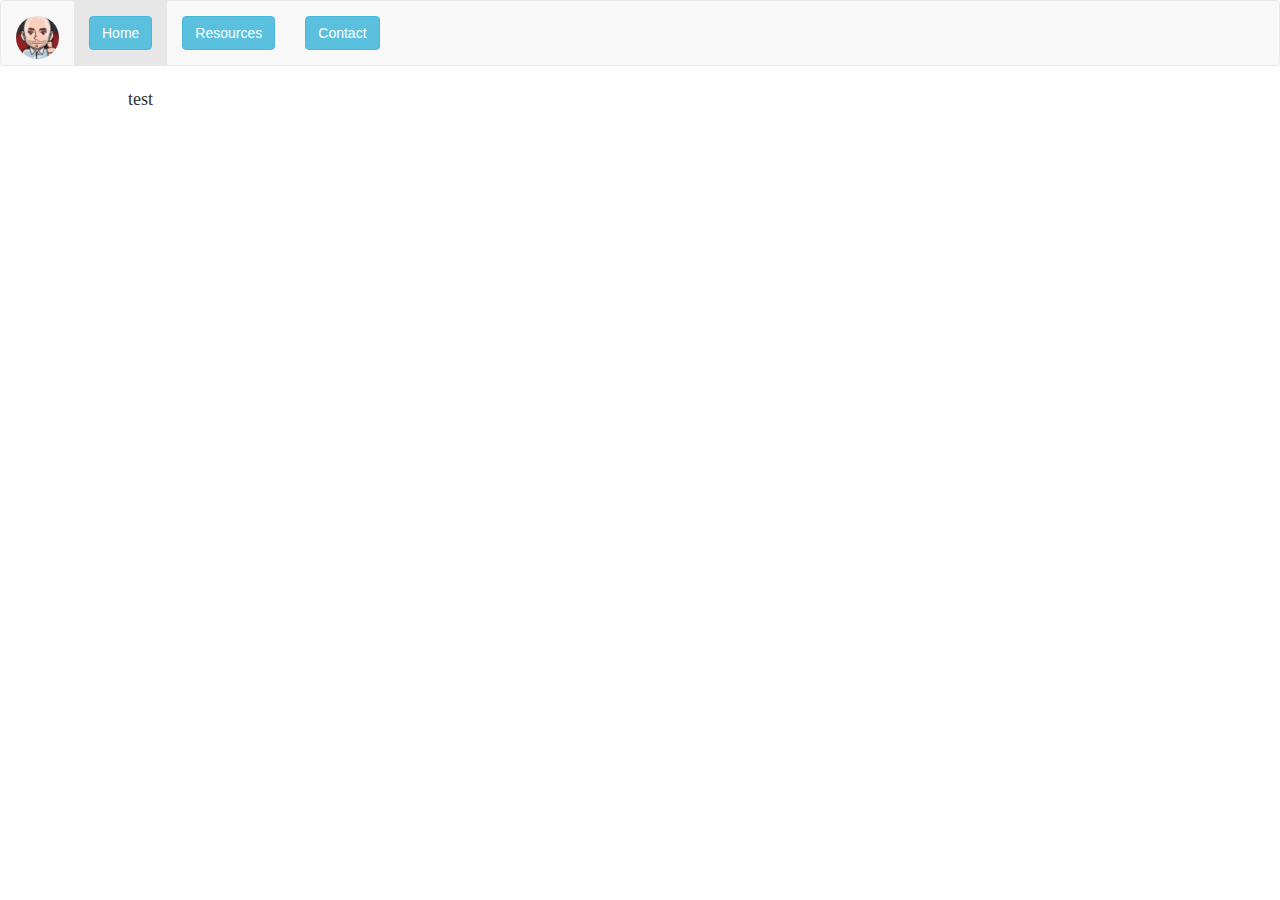
<file: index.html>
<!DOCTYPE html>
<html lang="en">

<head>
  <title>Library</title>
  <meta charset="utf-8">
  <meta name="viewport" content="width=device-width, initial-scale=1">
  <link rel="stylesheet" href="https://maxcdn.bootstrapcdn.com/bootstrap/3.3.7/css/bootstrap.min.css">
  <link rel="stylesheet" href="style.css">
  <script src="https://ajax.googleapis.com/ajax/libs/jquery/1.11.3/jquery.min.js"></script>
  <script src="https://maxcdn.bootstrapcdn.com/bootstrap/3.3.7/js/bootstrap.min.js"></script>
</head>

<body>
  <center>
    <!--This is where the navigation bar for the website starts-->
    <nav class="navbar navbar-default">
      <div class="container-fluid">
        <div class="navbar-header">
          <a class="navbar-brand" href="#">
            <img alt="Brand" width="43" src="images/chris.png" class="img-circle">
          </a>
        </div>
        <div>
          <ul class="nav navbar-nav">
            <li class="active">
              <a href="index.html">
                <button type="button" class="btn btn-info">Home</button>
              </a>
            </li>
            <!-- <li>
              <a href="pages/sep1.html">
                <button type="button" class="btn btn-info">SEP9</button>
              </a>
            </li>
            <li>
              <a href="pages/sep3.html">
                <button type="button" class="btn btn-info">SEP11</button>
              </a>
            </li> -->
            <li>
              <a href="pages/res.html">
                <button type="button" class="btn btn-info">Resources</button>
              </a>
            </li>
            <li>
              <a href="pages/contact.html">
                <button type="button" class="btn btn-info">Contact</button>
              </a>
            </li>
          </ul>

        </div>
      </div>
    </nav>
  </center>
  <!--This is where the grid starts-->
  <!-- <div class="container-fluid">
    <div class="row">
      <div class="col-sm-4">
        <div class="row">
          <div class="col-sm-4">
            <center>
              <a href="https://gmail.com/">
                <img src="images/imagehome/gmail2.png" class="img-rounded" alt="Cinque Terre" width="" height="">
              </a>
            </center>
          </div>
          <div class="col-sm-4">
            <center>
              <a href="https://pupilpath.skedula.com/">
                <img src="images/imagehome/pupilpath.png" class="img-rounded" alt="Cinque Terre" width="" height="">
              </a>
            </center>
          </div>
          <div class="col-sm-4">
            <center>
              <a href="http://www.nycacademy.org/">
                <img src="images/imagehome/cha.jpg" class="img-rounded" alt="Cinque Terre" width="" height="">
              </a>
            </center>
          </div>

          <div class="col-sm-4">
            <center>
              <a href="https://codio.com/">
                <img src="images/imagehome/codio.png" class="img-rounded" alt="Cinque Terre" width="" height="">
              </a>
            </center>
          </div>

          <div class="col-sm-4">
            <center>
              <a href="https://scratch.mit.edu/">
                <img src="images/imagehome/scratch_cat.gif" class="img-rounded" alt="Cinque Terre" width="" height="">
              </a>
            </center>
          </div>
          <div class="col-sm-4">
            <center>
              <a href="https://www.codesters.com/">
                <img src="images/imagehome/codesters.png" class="img-rounded" alt="Cinque Terre" width="" height="">
              </a>
            </center>

          </div>
        </div>
      </div>

      <div class="col-sm-4">
        <h1>mrtoffs.com</h1>
        <p>Welcome! This website is meant to bridge the gap between home and the classroom. Within these pages and posts, you will find vital information about what’s going on in class. Please visit the contact page if you need to contact me. </p>

        <div class="annbar" align="center">
          <p>Announcement:</p>
          <ul>
            <li>2/2: First Day of Semester 2.</li>
            <li>2/8: Schools Closed </li>
            <li>2/15-2/20: Schools Closed</li>
          </ul>
        </div>

        <p>
      </div>

      <div class="col-sm-4">
        <a class="twitter-timeline" href="https://twitter.com/mrtoffs" data-widget-id="496781249176797184">Tweets by @mrtoffs</a>
        <script>
          ! function(d, s, id) {
            var js, fjs = d.getElementsByTagName(s)[0],
              p = /^http:/.test(d.location) ? 'http' : 'https';
            if (!d.getElementById(id)) {
              js = d.createElement(s);
              js.id = id;
              js.src = p + "://platform.twitter.com/widgets.js";
              fjs.parentNode.insertBefore(js, fjs);
            }
          }(document, "script", "twitter-wjs");
        </script>
      </div>

    </div>
  </div> -->
<p>test</p>
</body>

</html>
</file>
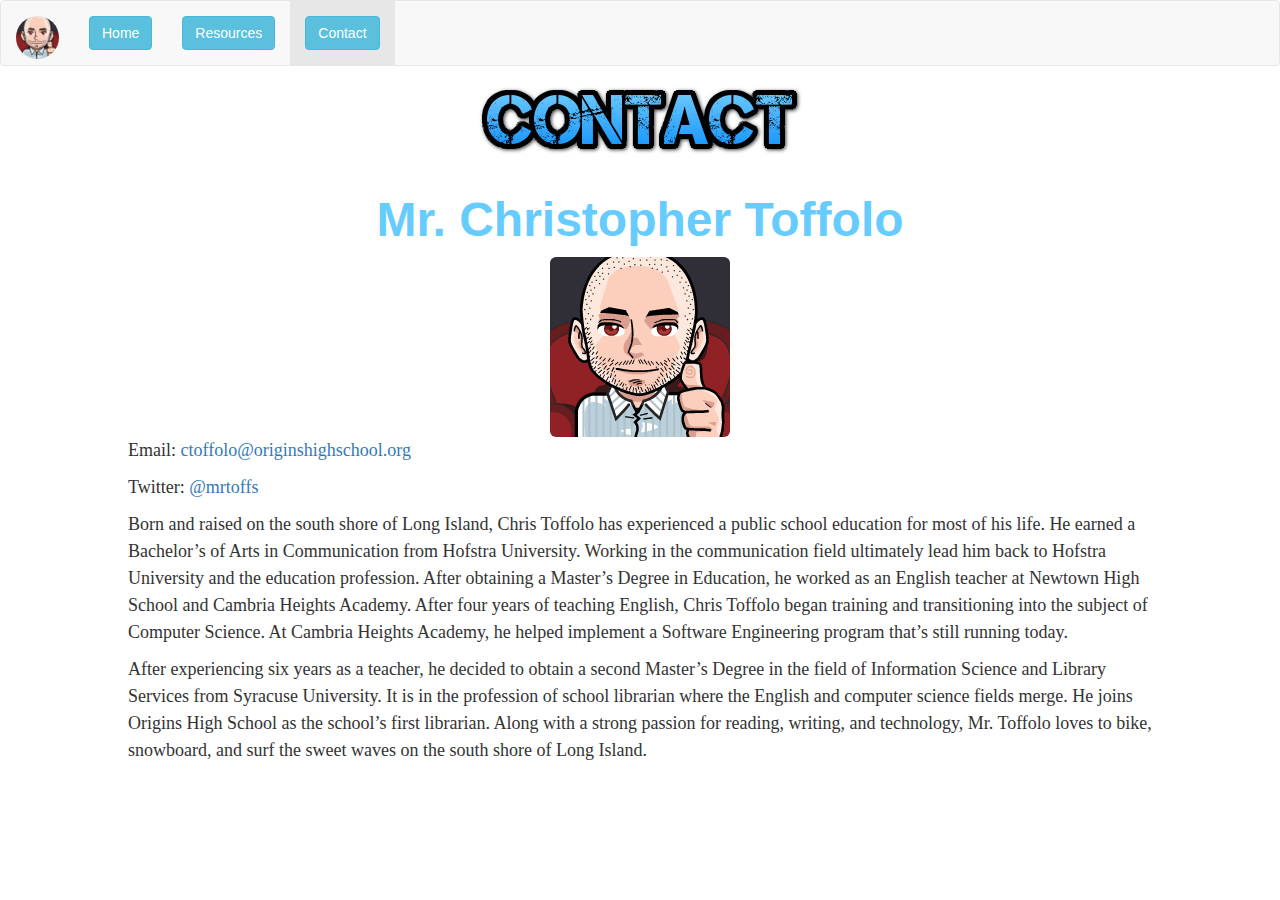
<file: pages/contact.html>
<!DOCTYPE html>
<html lang="en">
<head>

  <title>Contact</title>
  <meta charset="utf-8">
  <meta name="viewport" content="width=device-width, initial-scale=1">
  <link rel="stylesheet" href="https://maxcdn.bootstrapcdn.com/bootstrap/3.3.7/css/bootstrap.min.css">

  <link rel="stylesheet" href="../style.css">
  <script src="https://ajax.googleapis.com/ajax/libs/jquery/1.11.3/jquery.min.js"></script>
  <script src="http://maxcdn.bootstrapcdn.com/bootstrap/3.3.5/js/bootstrap.min.js"></script>
</head>
<body>
<center>
<!--This is where the navigation bar for the website starts-->
<nav class="navbar navbar-default">
  <div class="container-fluid">
    <div class="navbar-header">
      <a class="navbar-brand" href="#">
        <img alt="Brand" width="43" src="../images/chris.png" class="img-circle">
      </a>
    </div>
    <div>
      <ul class="nav navbar-nav">
        <li><a href="../index.html"><button type="button" class="btn btn-info">Home</button></a></li>
        <!-- <li><a href="sep1.html"><button type="button" class="btn btn-info">SEP9</button></a></li>
        <li><a href="sep3.html"><button type="button" class="btn btn-info">SEP11</button></a></li> -->
        <li><a href="res.html"><button type="button" class="btn btn-info">Resources</button></a></li>
        <li class="active"><a href="contact.html"><button type="button" class="btn btn-info">Contact</button></a></li>
      </ul>

    </div>
  </div>
</nav>
<img src="../images/imagehome/contact.png">
</center>
<br>
<center><h2>Mr. Christopher Toffolo</h2></center>
<center><img src="../images/chris.png" class="img-rounded"></center>
<p>Email: <a href="mailto:ctoffolo@originshighschool.org">ctoffolo@originshighschool.org</a></p>
<p>Twitter: <a href="https://twitter.com/mrtoffs">@mrtoffs</a></p>

<p>Born and raised on the south shore of Long Island, Chris Toffolo has experienced a public school education for most of his life. He earned a Bachelor’s of Arts in Communication from Hofstra University. Working in the communication field ultimately lead him back to Hofstra University and the education profession. After obtaining a Master’s Degree in Education, he worked as an English teacher at Newtown High School and Cambria Heights Academy. After four years of teaching English, Chris Toffolo began training and transitioning into the subject of Computer Science. At Cambria Heights Academy, he helped implement a Software Engineering program that’s still running today.</p>
<p> After experiencing six years as a teacher, he decided to obtain a second Master’s Degree in the field of Information Science and Library Services from Syracuse University. It is in the profession of school librarian where the English and computer science fields merge. He joins Origins High School as the school’s first librarian. Along with a strong passion for reading, writing, and technology, Mr. Toffolo loves to bike, snowboard, and surf the sweet waves on the south shore of Long Island. </p>
</file>
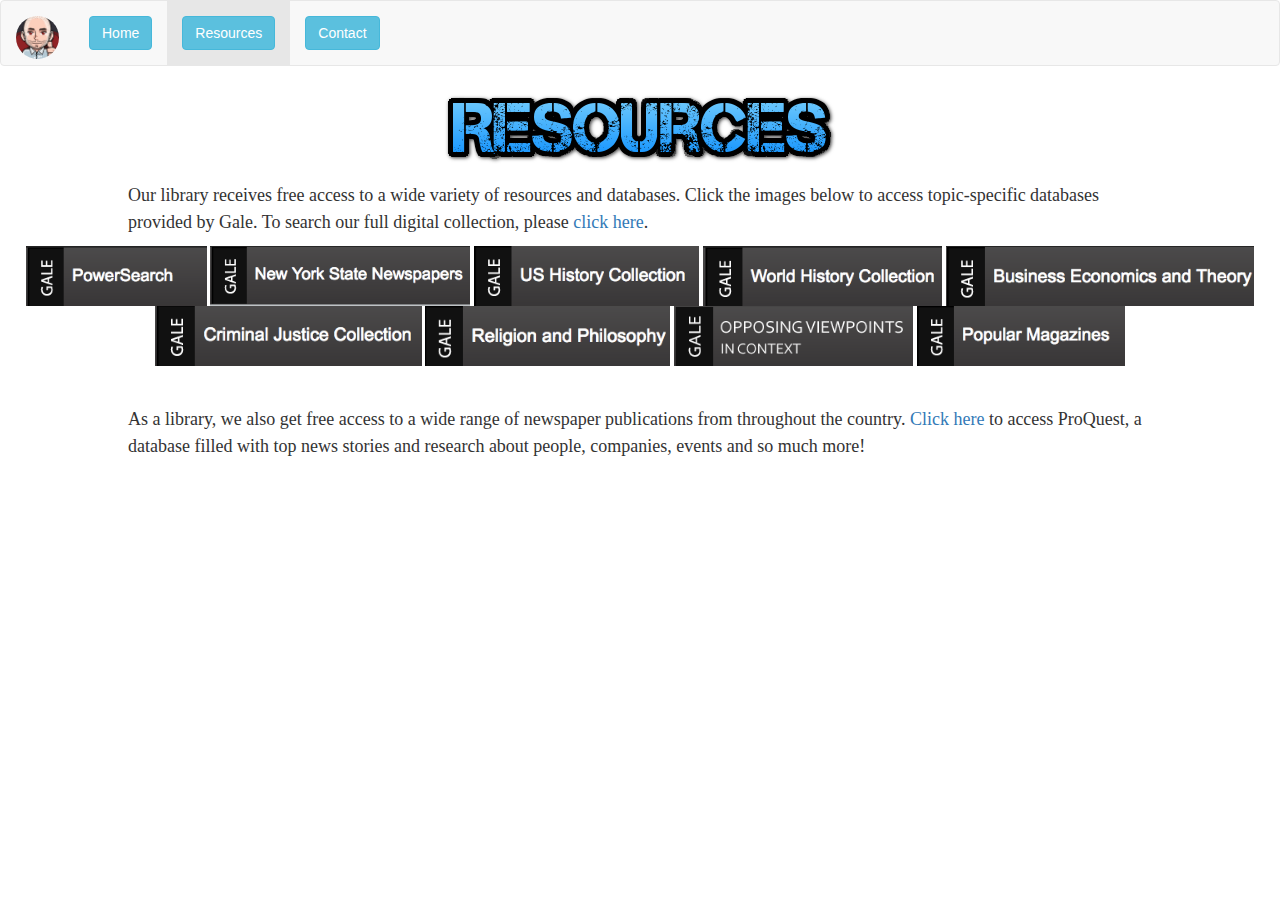
<file: pages/res.html>
<!DOCTYPE html>
<html lang="en">
<head>

  <title>Resources</title>
  <meta charset="utf-8">
  <meta name="viewport" content="width=device-width, initial-scale=1">
<link rel="stylesheet" href="https://maxcdn.bootstrapcdn.com/bootstrap/3.3.7/css/bootstrap.min.css">
  <link rel="stylesheet" href="../style.css">
  <script src="https://ajax.googleapis.com/ajax/libs/jquery/1.11.3/jquery.min.js"></script>
  <script src="http://maxcdn.bootstrapcdn.com/bootstrap/3.3.5/js/bootstrap.min.js"></script>
</head>
<body>
<center>
<!--This is where the navigation bar for the website starts-->
<nav class="navbar navbar-default">
  <div class="container-fluid">
    <div class="navbar-header">
      <a class="navbar-brand" href="#">
        <img alt="Brand" width="43" src="../images/chris.png" class="img-circle">
      </a>
    </div>
    <div>
      <ul class="nav navbar-nav">
        <li><a href="../index.html"><button type="button" class="btn btn-info">Home</button></a></li>
        <!-- <li><a href="sep1.html"><button type="button" class="btn btn-info">SEP9</button></a></li>
        <li><a href="sep3.html"><button type="button" class="btn btn-info">SEP11</button></a></li> -->
        <li class="active"><a href="res.html"><button type="button" class="btn btn-info">Resources</button></a></li>
        <li><a href="contact.html"><button type="button" class="btn btn-info">Contact</button></a></li>
      </ul>

    </div>
  </div>
</nav>
<img src="../images/imagehome/res.png">
</center>

<body>
<p> </p>
<p> </p>
<p> </p>
<p>Our library receives free access to a wide variety of resources and databases. Click the images below to access topic-specific databases provided by Gale. To search our full digital collection, please <a href="http://find.galegroup.com/menu/commonmenu.do?userGroupName=nysl_me_73_shb">click here</a>.</p>
<center>
    <div>
      <div class="res">
      <a href="http://galesupport.com/novelGeo/novelGeoLink.php?loc=nysl_me_73_shb&db=GPS"><img class ="resImg" src="../images/resimg/gsearch.png"></a>
      </div>
      <div class="res">
      <a href="http://galesupport.com/novelGeo/novelGeoLink.php?loc=nysl_me_73_shb&db=SP01"><img class ="resImg" src="../images/resimg/gnews.png"></a>
      </div>
      <div class="res">
      <a href="	http://galesupport.com/novelGeo/novelGeoLink.php?loc=nysl_me_73_shb&db=PPUS"><img class ="resImg" src="../images/resimg/gushistory.png"></a>
      </div>
      <div class="res">
      <a href="http://galesupport.com/novelGeo/novelGeoLink.php?loc=nysl_me_73_shb&db=PPWH"><img class ="resImg" src="../images/resimg/gworldhistory.png"></a>
      </div>
      <div class="res">
      <a href="	http://galesupport.com/novelGeo/novelGeoLink.php?loc=nysl_me_73_shb&db=PPBE"><img class ="resImg" src="../images/resimg/gbuseco.png"></a>
      </div>
      <div class="res">
      <a href="	http://galesupport.com/novelGeo/novelGeoLink.php?loc=nysl_me_73_shb&db=PPCJ"><img class ="resImg" src="../images/resimg/gcrimjustice.png"></a>
      </div>
      <div class="res">
      <a href="http://galesupport.com/novelGeo/novelGeoLink.php?loc=nysl_me_73_shb&db=PPRP"><img class ="resImg" src="../images/resimg/greligion.png"></a>
      </div>
      <div class="res">
      <a href="http://galesupport.com/novelGeo/novelGeoLink.php?loc=nysl_me_73_shb&db=OVIC"><img class ="resImg" src="../images/resimg/goppview.png"></a>
      </div>
      <div class="res">
      <a href="http://galesupport.com/novelGeo/novelGeoLink.php?loc=nysl_me_73_shb&db=PPPM	"><img class ="resImg" src="../images/resimg/gpop.png"></a>
      </div>


</center>


<br>
<br>
<!-- <h4>ProQuest</h4> -->
<p>As a library, we also get free access to a wide range of newspaper publications from throughout the country. <a href ="http://galesupport.com/novelGeo/novelGeoLink.php?token=PL2VG5F11DDDWL15&db=PQ">Click here</a> to access ProQuest, a database filled with top news stories and research about people, companies, events and so much more!</p>


</body>
</html>
</file>
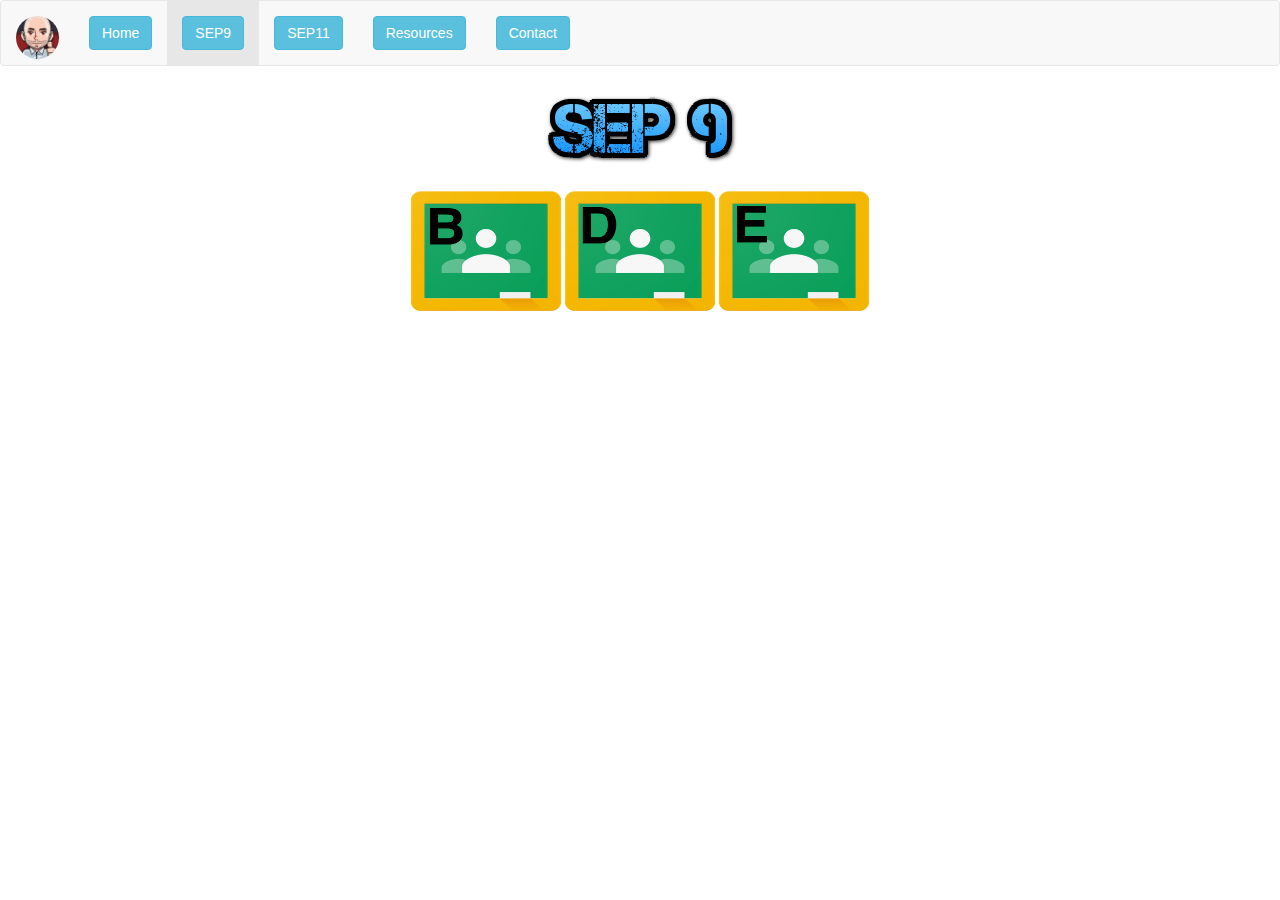
<file: pages/sep1.html>
<!DOCTYPE html>
<html lang="en">
<head>

  <title>SEP 9</title>
  <meta charset="utf-8">
  <meta name="viewport" content="width=device-width, initial-scale=1">
  <link rel="stylesheet" href="https://maxcdn.bootstrapcdn.com/bootstrap/3.3.7/css/bootstrap.min.css">
  <link rel="stylesheet" href="../style.css">
  <script src="https://ajax.googleapis.com/ajax/libs/jquery/1.11.3/jquery.min.js"></script>
  <script src="http://maxcdn.bootstrapcdn.com/bootstrap/3.3.5/js/bootstrap.min.js"></script>
</head>
<body>
<center>
<!--This is where the navigation bar for the website starts-->
<nav class="navbar navbar-default">
  <div class="container-fluid">
    <div class="navbar-header">
      <a class="navbar-brand" href="#">
        <img alt="Brand" width="43" src="../images/chris.png" class="img-circle">
      </a>
    </div>
    <div>
      <ul class="nav navbar-nav">
        <li><a href="../index.html"><button type="button" class="btn btn-info">Home</button></a></li>
        <li class="active"><a href="sep1.html"><button type="button" class="btn btn-info">SEP9</button></a></li>
        <li><a href="sep3.html"><button type="button" class="btn btn-info">SEP11</button></a></li>
        <li><a href="res.html"><button type="button" class="btn btn-info">Resources</button></a></li>
        <li><a href="contact.html"><button type="button" class="btn btn-info">Contact</button></a></li>
      </ul>

    </div>
  </div>
</nav>
<img src="../images/imagehome/sep9.png">
</center>
<br>
<center>
<a href="https://classroom.google.com/u/0/c/MjU4NzQyMDU3"><img src="../images/imagehome/classB.png"  height="120" width="150"></a>
<a href="https://classroom.google.com/u/0/c/MjYwMjIwMjA2"><img src="../images/imagehome/classD.png"  height="120" width="150"></a>
<a href="https://classroom.google.com/u/0/c/MjYwMzg4OTEy"><img src="../images/imagehome/classE.png"  height="120" width="150"></a>
</center>
<br>
<div>
               <iframe width="300" height="182" src="https://player.vimeo.com/video/151148632" align="left" frameborder="0" allowfullscreen></iframe>
</div>
               <div>
                   <iframe width="300" height="182" src="https://player.vimeo.com/video/151149027" align="right" frameborder="0" allowfullscreen></iframe>
               </div>
               <div>
                   <iframe width="300" height="182" src="https://player.vimeo.com/video/151546040" frameborder="0" allowfullscreen></iframe>
               </div>
</file>
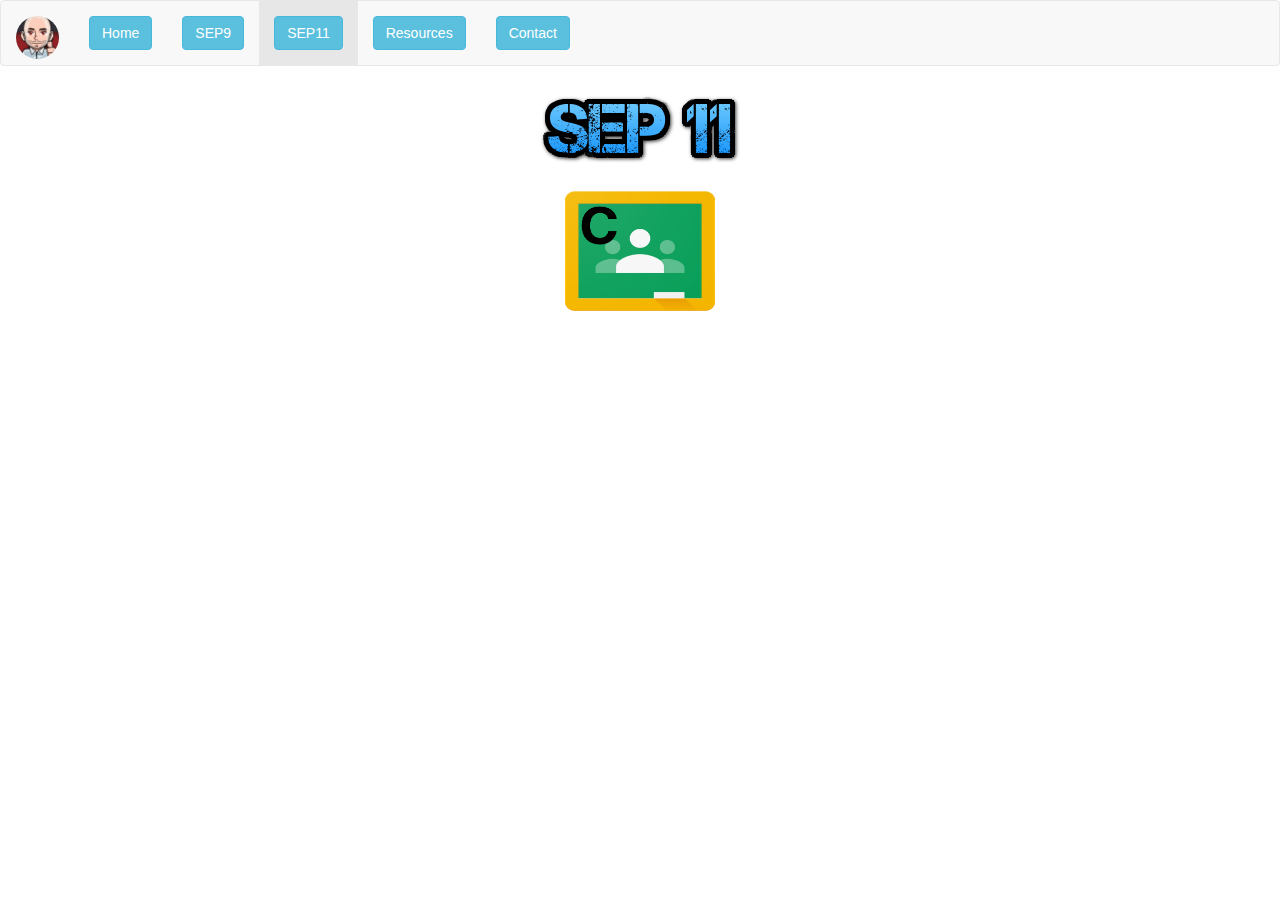
<file: pages/sep3.html>
<!DOCTYPE html>
<html lang="en">
<head>

  <title>SEP 11</title>
  <meta charset="utf-8">
  <meta name="viewport" content="width=device-width, initial-scale=1">
  <link rel="stylesheet" href="https://maxcdn.bootstrapcdn.com/bootstrap/3.3.7/css/bootstrap.min.css">

  <link rel="stylesheet" href="../style.css">
  <script src="https://ajax.googleapis.com/ajax/libs/jquery/1.11.3/jquery.min.js"></script>
  <script src="http://maxcdn.bootstrapcdn.com/bootstrap/3.3.5/js/bootstrap.min.js"></script>
</head>
<body>
<center>
<!--This is where the navigation bar for the website starts-->
<nav class="navbar navbar-default">
  <div class="container-fluid">
    <div class="navbar-header">
      <a class="navbar-brand" href="#">
        <img alt="Brand" width="43" src="../images/chris.png" class="img-circle">
      </a>
    </div>
    <div>
      <ul class="nav navbar-nav">
        <li><a href="../index.html"><button type="button" class="btn btn-info">Home</button></a></li>
        <li><a href="sep1.html"><button type="button" class="btn btn-info">SEP9</button></a></li>
        <li class="active"><a href="sep3.html"><button type="button" class="btn btn-info">SEP11</button></a></li>
        <li><a href="res.html"><button type="button" class="btn btn-info">Resources</button></a></li>
        <li><a href="contact.html"><button type="button" class="btn btn-info">Contact</button></a></li>
      </ul>

    </div>
  </div>
</nav>
<img src="../images/imagehome/sep11.png">
<br>
<br>
<center>
  <a href="https://classroom.google.com/u/0/c/MjU4NzA3NTQ2"><img src="../images/imagehome/classC.png"  height="120" width="150"></a>
</center>
<br>
<br>
<div>
              <iframe src="https://player.vimeo.com/video/144309102" width="300" height="182" align="left" frameborder="0" webkitallowfullscreen mozallowfullscreen allowfullscreen></iframe>
              </div>
              <div>
              <iframe src="https://player.vimeo.com/video/144575664" width="300" height="182" align="right" frameborder="0" webkitallowfullscreen mozallowfullscreen allowfullscreen></iframe>
              </div>
              <div>
              <iframe src="https://player.vimeo.com/video/150872530" width="300" height="182" frameborder="0" webkitallowfullscreen mozallowfullscreen allowfullscreen></iframe>
              </div>
</file>
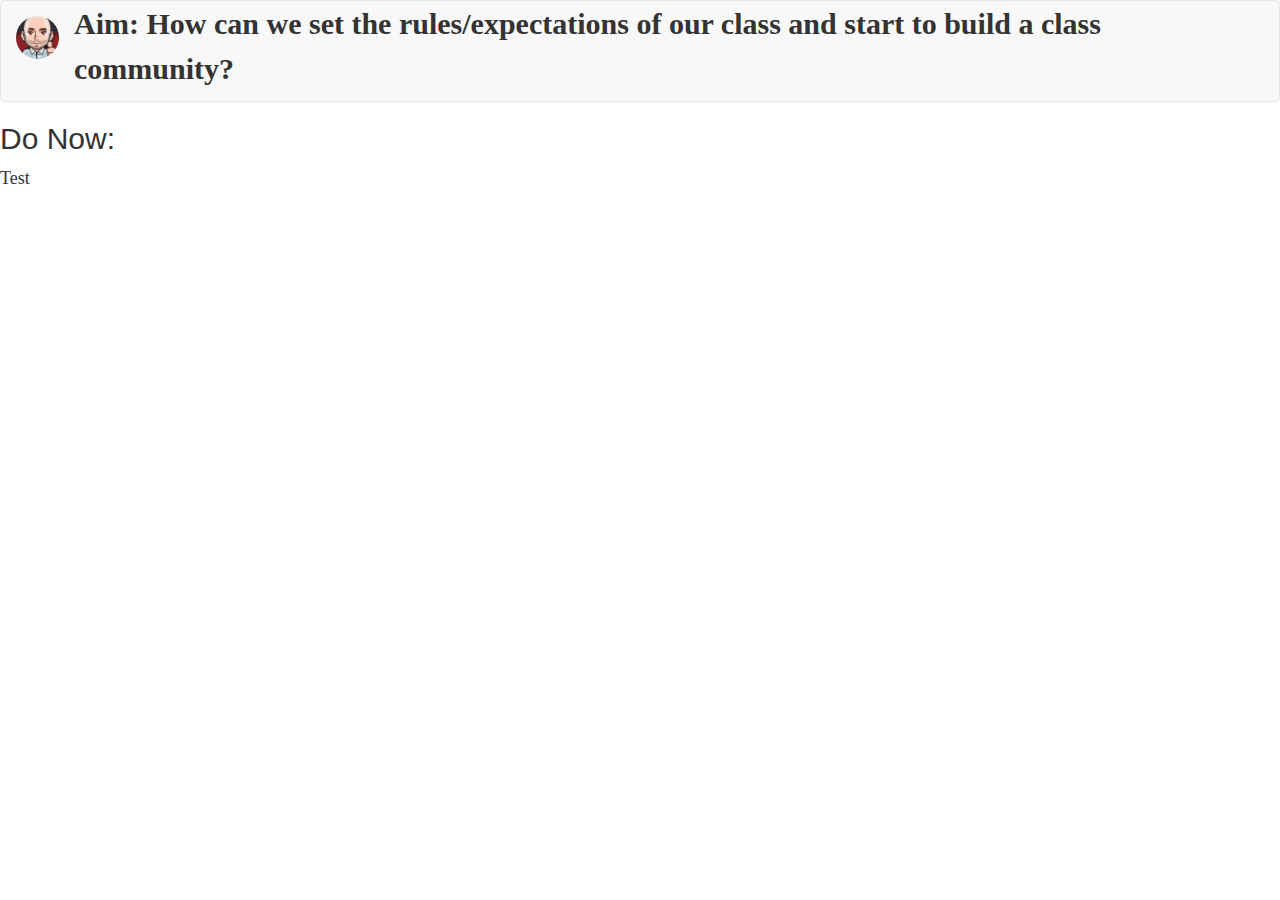
<file: pages/webDesign/day1.html>
<!DOCTYPE html>
<html lang="en">

<head>

  <title>mrtoffs.com</title>
  <meta charset="utf-8">
  <meta name="viewport" content="width=device-width, initial-scale=1">
  <link rel="stylesheet" href="../../style.css">
  <link rel="stylesheet" href="http://maxcdn.bootstrapcdn.com/bootstrap/3.3.5/css/bootstrap.min.css">

  <script src="https://ajax.googleapis.com/ajax/libs/jquery/1.11.3/jquery.min.js"></script>
  <script src="http://maxcdn.bootstrapcdn.com/bootstrap/3.3.5/js/bootstrap.min.js"></script>
</head>

<body>
    <!--This is where the navigation bar for the website starts-->
    <nav class="navbar navbar-default">
      <div class="container-fluid">
        <div class="navbar-header">
          <a class="navbar-brand" href="http://mrtoffs.github.io/pages/sep1.html">
            <img alt="Brand" width="43" src="../../images/chris.png" class="img-circle">
          </a>
          <p class="aim"> Aim: How can we set the rules/expectations of our class and start to build a class community?  </p>
    </nav>


<h2> Do Now: </h2>
<div>
<p>Test</p>

</div>
</file>
<file: style.css>
h1 {
  font-family: "Oswald", Helvetica;
  font-size: 48px;
  font-weight: bold;
  text-align: center;
  color: #66CCFF;
}

h2 {
  font-family: "Oswald", Helvetica;
  font-size: 48px;
  font-weight: bold;
  color: #66CCFF;
}


p {
  font-family: "Crimson Text", Georgia;
  font-size: 18px;
  line-height: 1.5;
  margin-left: 10%;
  margin-right: 10%;
}

.annbar {
  background-color: #66CCFF;
  border: 5px solid #1F3D4C;
  font-size: 14px;
  font-weight: bold;
  color: white;
  text-align: left;
}

.aim {
  font-family: "Crimson Text", Georgia;
  font-size: 30px;
  font-weight: bold;
}

.res {
  display: inline;


}

.resImg{
  height: 60px;
  width: auto;
}
</file>
